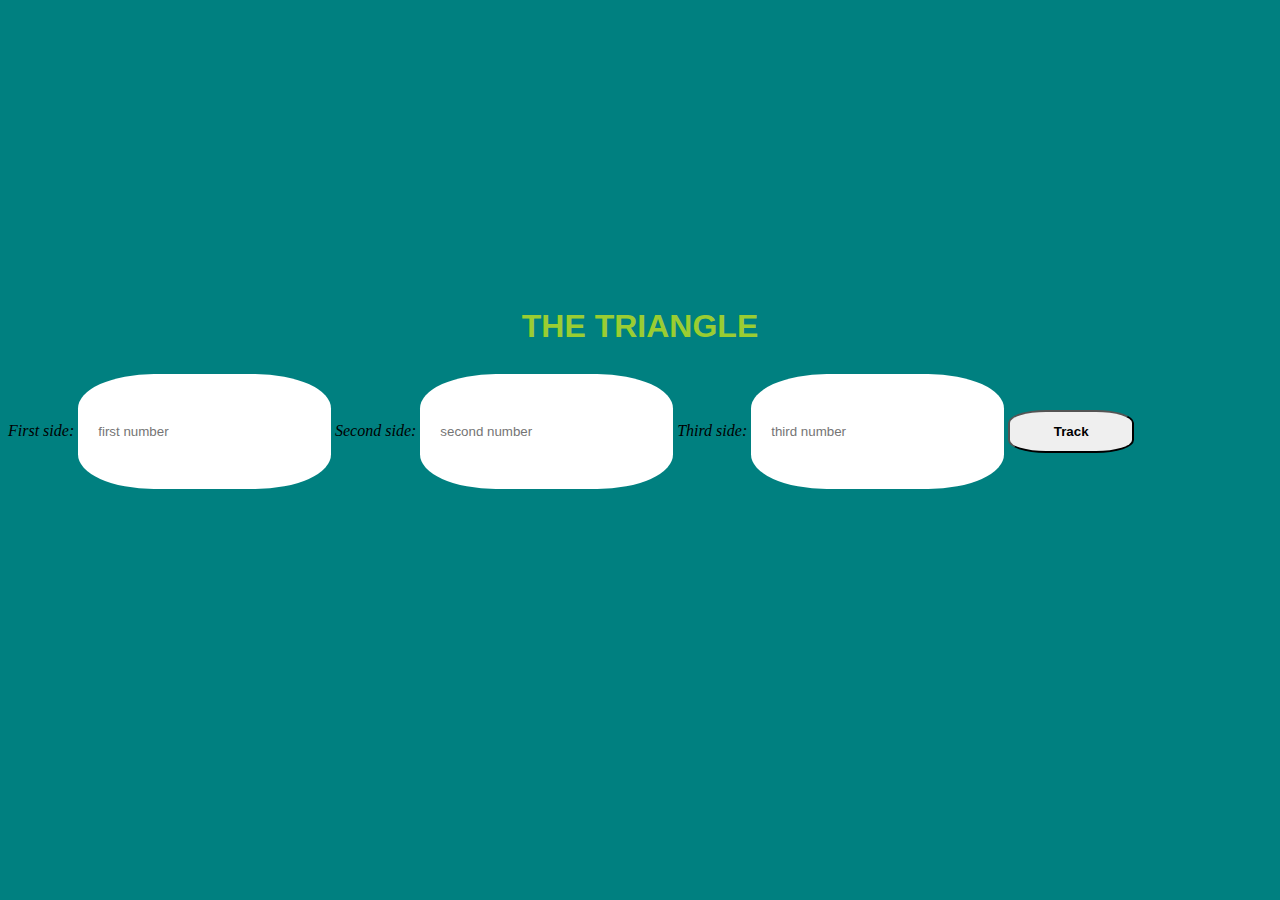
<file: index.html>
<DOCTYPE html>
<html>
    <head>
        <title>Triangle Tracker</title>
        <link rel="stylesheet" href="styles.css" type="text/css">
    </head>
<body>
    <script src="javacodes.js"></script>
    <h1>THE TRIANGLE</h1> 
    <div id="see"> 
    <em>First side:</em>
    <input type="text" placeholder="first number" name="firstside" id="one">
    <em>Second side:</em>
    <input type="text" placeholder="second number" name="secondsideside" id="two">
    <em>Third side:</em>
    <input type="text" placeholder="third number" name="thirdside" id="three">     
    <button onclick="run()"><strong>Track</strong></button>
    <p id="demo"></p>
    </div>
</body>
</html>
</file>
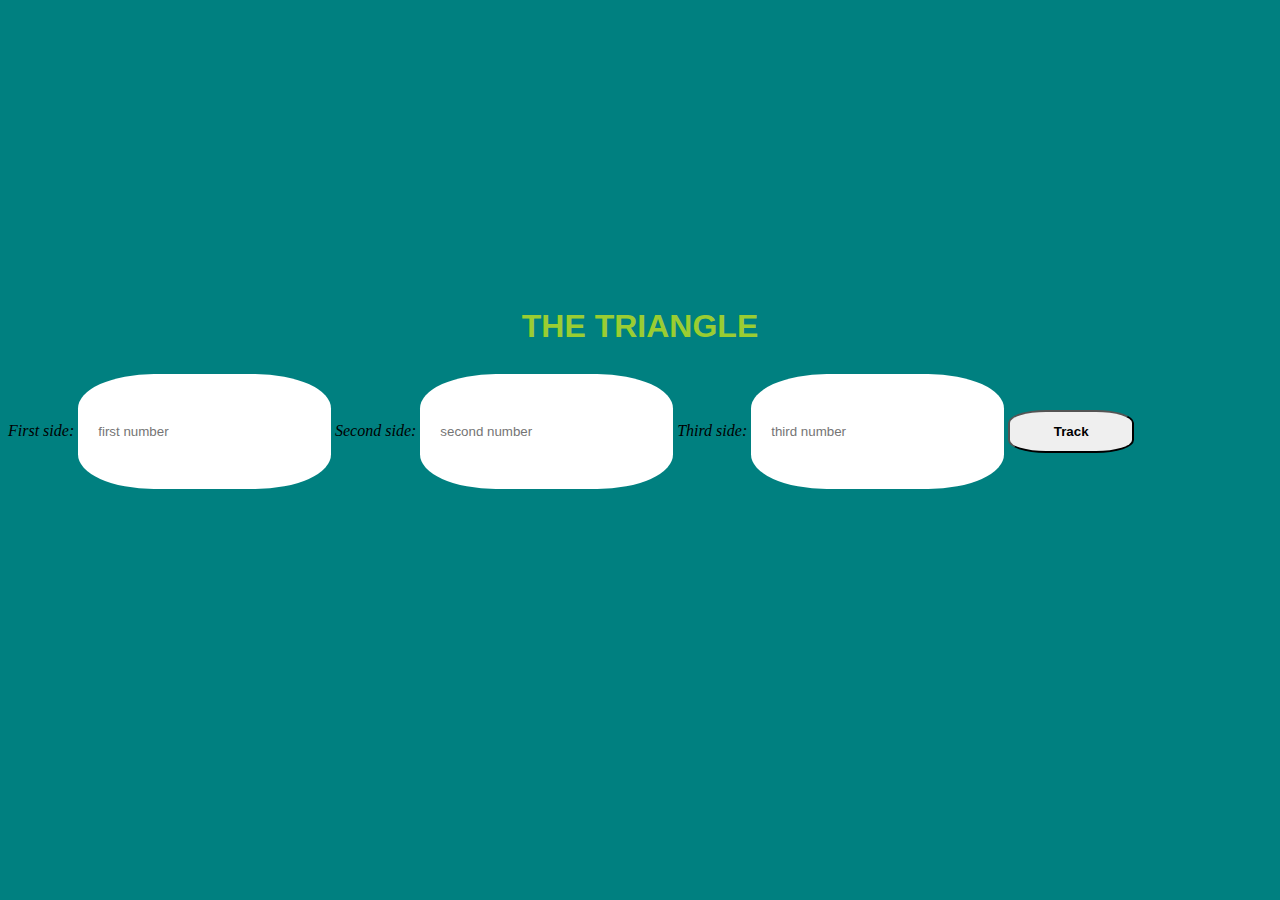
<file: triangle.html>
<DOCTYPE html>
<html>
    <head>
        <title>Triangle Tracker</title>
        <link rel="stylesheet" href="styles.css" type="text/css" media="all">
    </head>
<body>
    <script src="javacodes.js"></script>
    <h1>THE TRIANGLE</h1> 
    <div id="see"> 
    <em>First side:</em>
    <input type="text" placeholder="first number" name="firstside" id="one">
    <em>Second side:</em>
    <input type="text" placeholder="second number" name="secondsideside" id="two">
    <em>Third side:</em>
    <input type="text" placeholder="third number" name="thirdside" id="three">     
    <button onclick="run()"><strong>Track</strong></button>
    <p id="demo"></p>
    </div>
</body>
</html>
</file>
<file: styles.css>
body{
    background-image:url("https://images.pexels.com/photos/792972/pexels-photo-792972.jpeg?auto=compress&cs=tinysrgb&dpr=2&h=750&w=1260");
    background-position: center;
    background-size:cover;
}
h1{
    font-family: Arial, Helvetica, sans-serif;
    position: relative;
    color:yellowgreen;
    text-align: center;
    padding-top: 300px;
}

.see{
    text-align: center;
    padding: 120px;
    border-color: cornflowerblue;
    font-family: 'Trebuchet MS', 'Lucida Sans Unicode', 'Lucida Grande', 'Lucida Sans', Arial, sans-serif;
    font-size: 20px;
    justify-content: space-between;
}
input[type=text]{
    width: 20%;
    padding: 50px 20px;
    margin: 8px 0;
    box-sizing: border-box;
    border-radius: 30%;
    border: 2px grey;
}
input[type=text]:hover{
    background-color: grey;
} 
button{
    width: 10%;
    padding: 12px 20px;
    margin: 8px 0;
    border-radius: 30%;
}
button:hover {
    background-color: grey;
}
footer{
    text-align: center;
    
}
#demo{
    text-align: center;
    color: yellow;
    font-size: 50px;
  }
  media screen and (min-width: 480px) and (max-width: 767px) {
    body {
        background-color: black;
        color: white;
    }
}
@media screen and (min-width: 768px) {
  body {
    background-color:Teal;
  }
</file>
